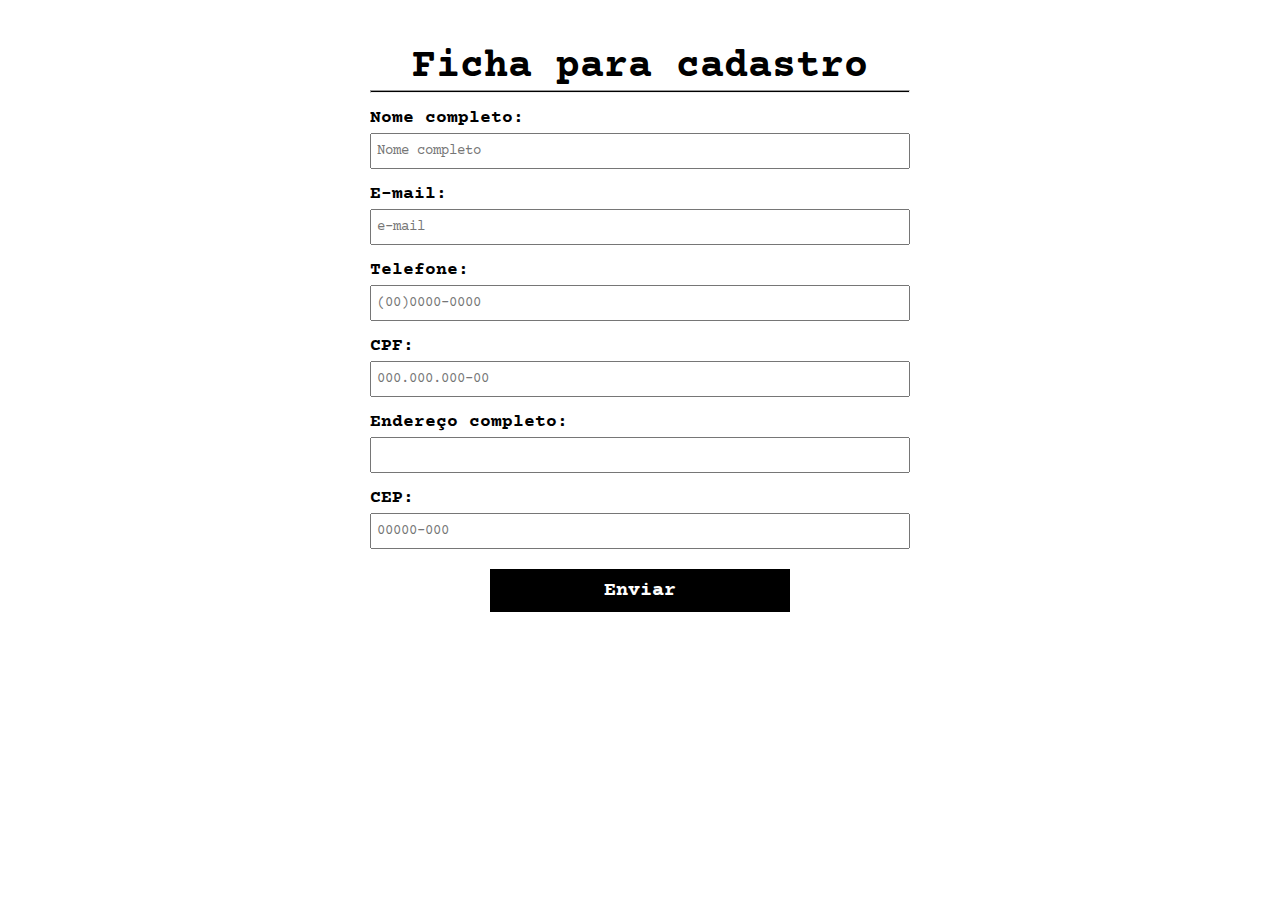
<file: index.html>
<!DOCTYPE html>
<html lang="pt-br">
<head>
    <meta charset="UTF-8">
    <meta name="viewport" content="width=device-width, initial-scale=1.0">
    <title>Exercício jQuery Plugins</title>
    <link rel="stylesheet" href="main.css">
    <link rel="preconnect" href="https://fonts.googleapis.com">
    <link rel="preconnect" href="https://fonts.gstatic.com" crossorigin>
    <link href="https://fonts.googleapis.com/css2?family=Courier+Prime:wght@400;700&display=swap" rel="stylesheet">
</head>
<body>
    <header class="container">
        <h1>Ficha para cadastro</h1>
        <hr>
    </header>
    
    <section class="container">
        <form id="form-cadastro">
                <label for="nome">Nome completo:</label><input type="text" id="nome" name="nome" placeholder="Nome completo" required>
                <label for="email">E-mail:</label><input type="email" id="email" name="email" placeholder="e-mail" required>
                <label for="telefone">Telefone: </label><input type="tel" id="telefone" name="telefone" required>
                <label for="cpf">CPF:</label><input type="text" id="cpf" name="cpf" required>
                <label for="endereco">Endereço completo:</label><input type="text" id="endereco" name="endereco" required>
                <label for="cep">CEP: </label><input type="text" id="cep" name="cep" required>
                <button type="submit">Enviar</button>
        </form>
    </section>

    <script src="https://code.jquery.com/jquery-3.7.1.min.js"></script>
    <script src="./js/jquery.mask.min.js"></script>
    <script src="./js/main.js"></script>
</body>
</html>
</file>
<file: main.css>
*{
    box-sizing: border-box;
    margin: 0;
    padding: 0;
    font-family: 'Courier Prime', monospace;
}

body{
    margin-top:45px ;
}

.container {
    display: block;
    justify-content: center;
    max-width: 600px;
    width: 100%;
    
    margin: auto;
}

header h1, hr{
    font-size: 2.5rem;
    margin: 0px 30px;
    text-align: center;
}

header hr{
    height: 3px;
    background-color: black;
}

form input , button, label{
    display: block;
    width: 90%;
    margin: 0px 20px;
    font-size: 18px;
    padding: 5px;
    margin: auto;
}

form input {
    font-size: 14px;
    height: 36px;
}

form label{
    font-weight: bold;
    margin-top: 10px;
    padding: 5px 0;
}

form button{
    background-color: black;
    color: white;
    font-size: 20px;
    font-weight: bold;
    border: none;
    padding: 10px;
    width: 50%;
    margin: auto;
    margin-top: 20px;
    cursor: pointer;
    
}

form button:hover{
    background-color: rgb(54, 49, 49);
}
</file>
